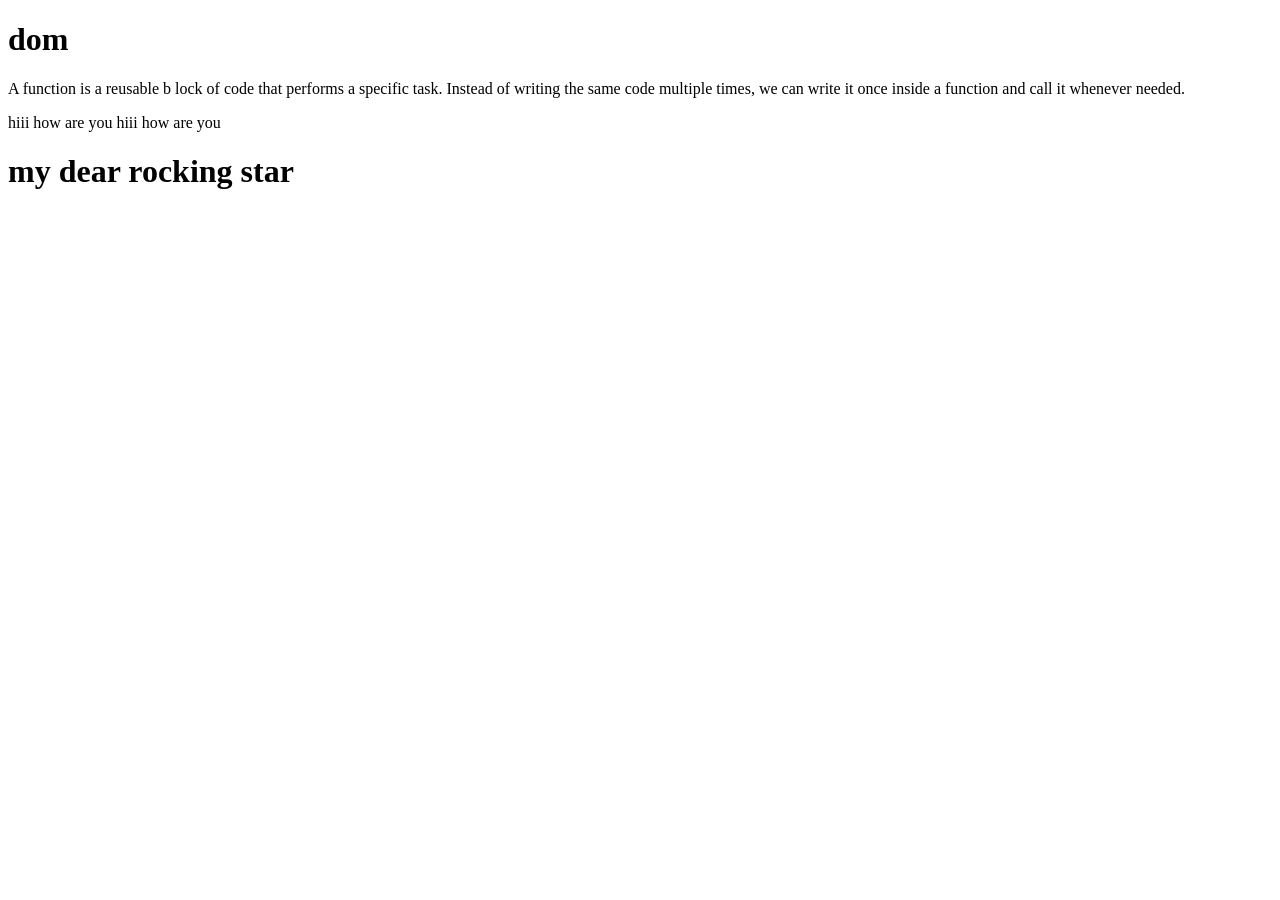
<file: Dom/dom.html>
<!DOCTYPE html>
<html lang="en">

<head>
    <meta charset="UTF-8">
    <meta name="viewport" content="width=device-width, initial-scale=1.0">
    <title>Document</title>
</head>

<body>
    <h1 id="hello shiva good">dom</h1>
    <p class="para">A function is a reusable b lock of code that performs a specific task. Instead of writing the same code multiple times, we can write it once inside a function and call it whenever needed.</p>
    <artice tag="article">hiii how are you</artice>
    <artice tag="article">hiii how are you</artice>

    <h1 id="sundara"> sundara</h1>


    <script src="dom.js">
    </script>


</body>

</html>
</file>
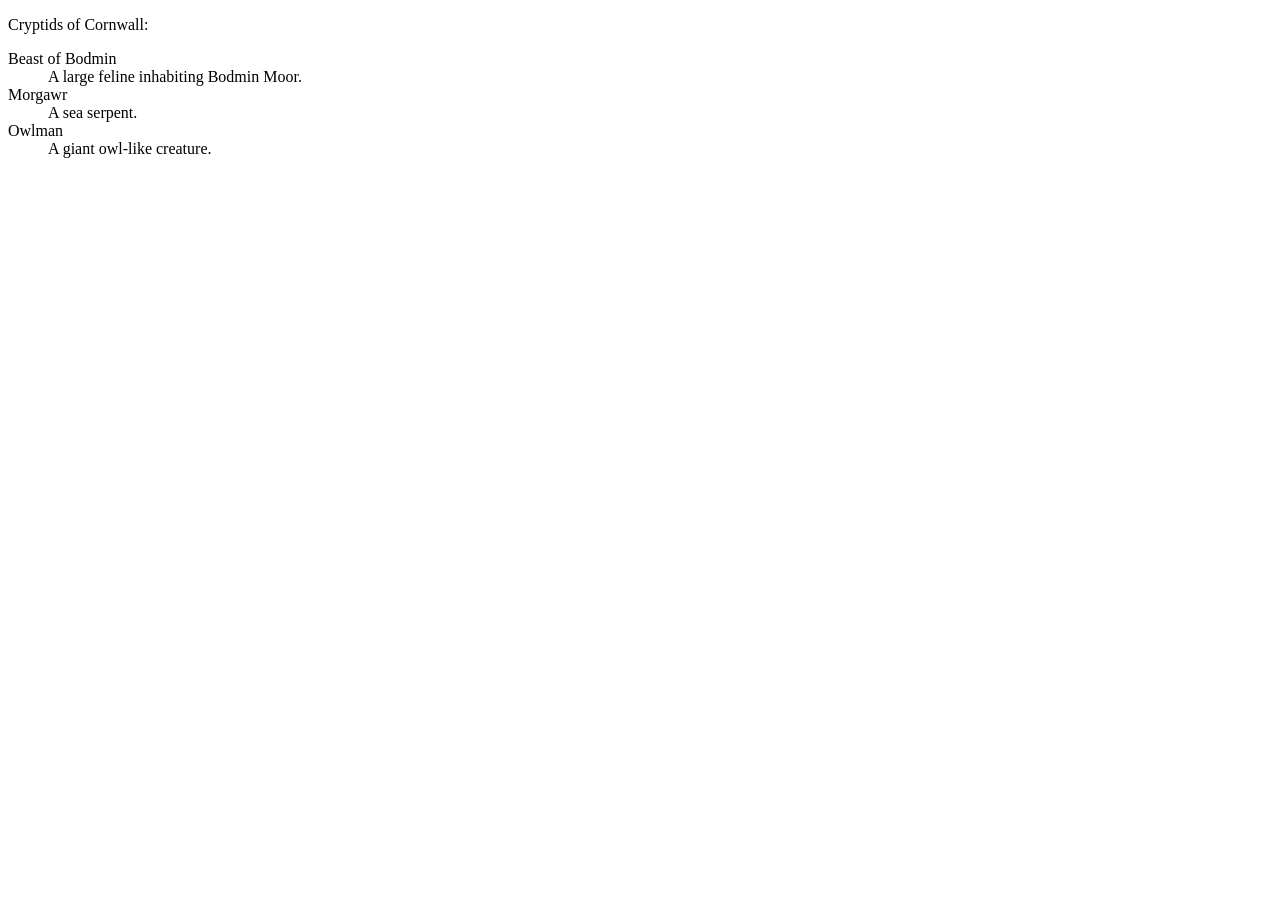
<file: List/descriptionlist.html>
<!DOCTYPE html>
<html lang="en">
<head>
    <meta charset="UTF-8">
    <meta name="viewport" content="width=device-width, initial-scale=1.0">
    <title>Document</title>
</head>
<body>
    <p>Cryptids of Cornwall:</p>

<dl>
  <dt>Beast of Bodmin</dt>
  <dd>A large feline inhabiting Bodmin Moor.</dd>

  <dt>Morgawr</dt>
  <dd>A sea serpent.</dd>

  <dt>Owlman</dt>
  <dd>A giant owl-like creature.</dd>
</dl>
</body>
</html>
</file>
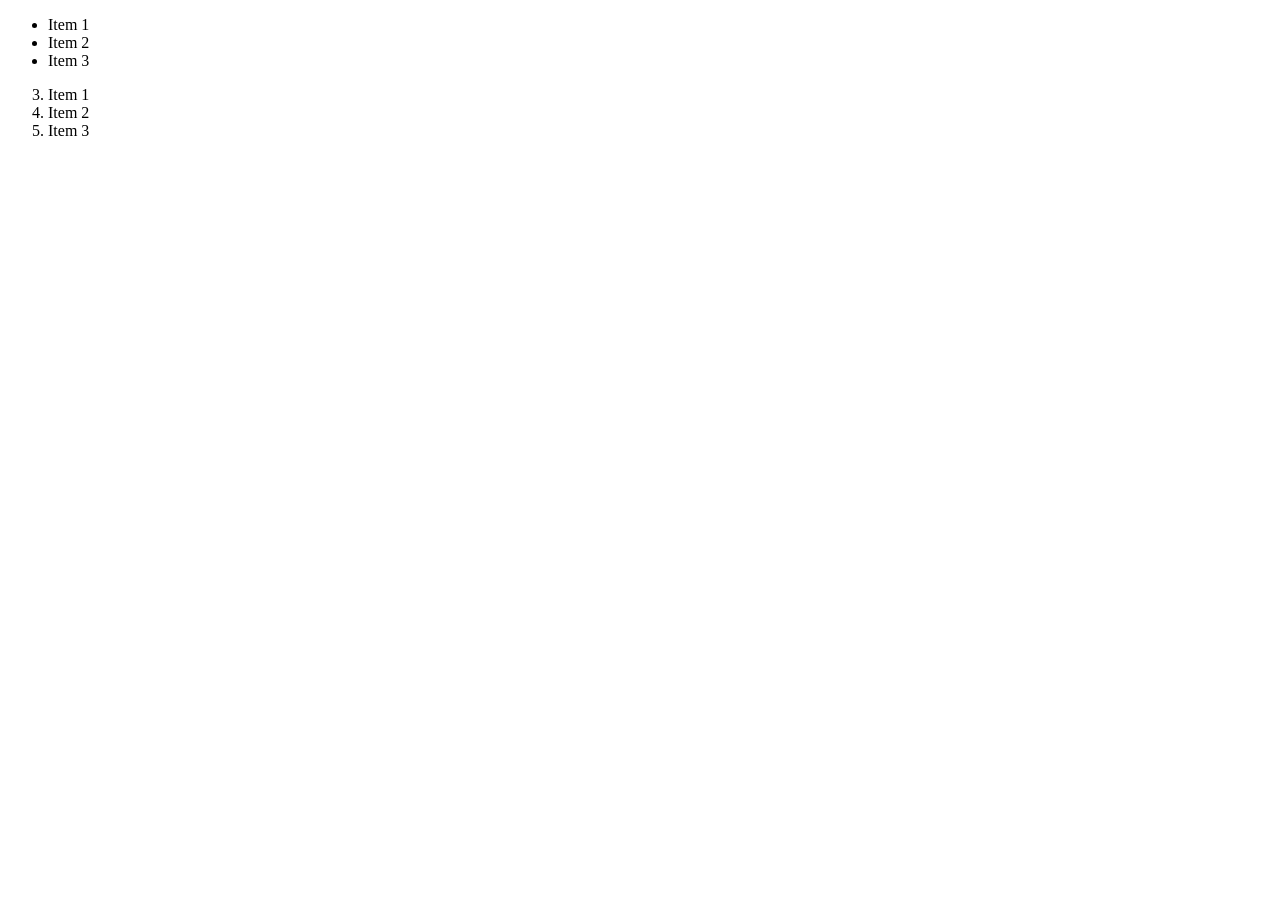
<file: List/list.html>
<!DOCTYPE html>
<html lang="en">
<head>
    <meta charset="UTF-8">
    <meta name="viewport" content="width=device-width, initial-scale=1.0">
    <title>Lists in HTML</title>
</head>
<body>
    <ul type="disc">
        <li>Item 1</li>
        <li>Item 2</li>
        <li>Item 3</li>
    </ul>
    <ol type="1" start="3">
        <li>Item 1</li>
        <li>Item 2</li>
        <li>Item 3</li>
    </ol>
</body>
</html>
</file>
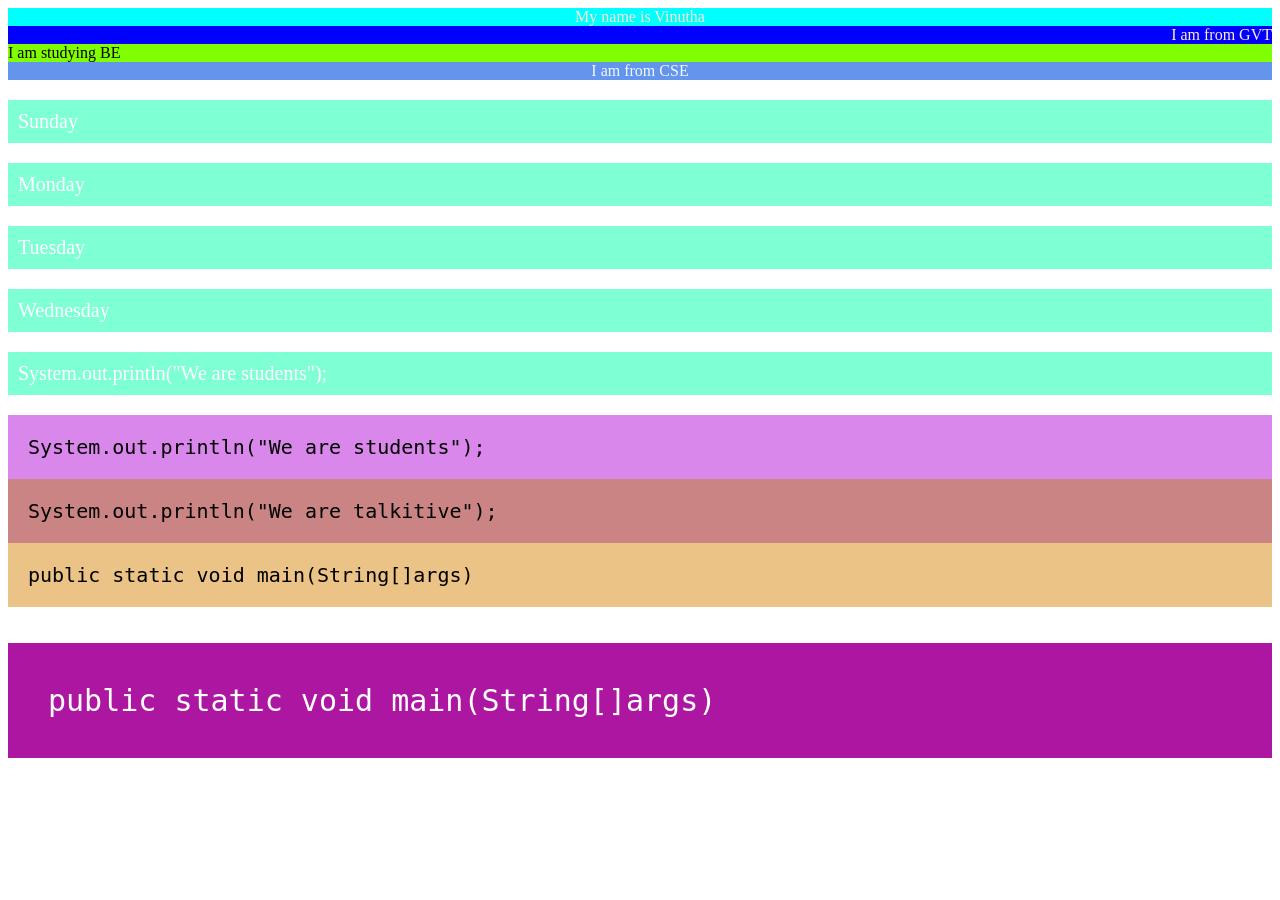
<file: Sample1/hello.html>
<!DOCTYPE html>
<html lang="en">
<head>
    <meta charset="UTF-8">
    <meta name="viewport" content="width=device-width, initial-scale=1.0">
    <title>Document</title>
    <link rel="stylesheet" href="./hello.css">
    <!-- Internal way -->
     <style>
        P{
            background-color: aquamarine;
            padding: 10px;
            color: white;
            font-size: 20px;

        }
     </style>
</head>
<body>
    <!-- Inline css/way style attribute -->
    <article style="background-color: aqua; color:antiquewhite;text-align: center;">My name is Vinutha</article>
    <article style="background-color: blue;color: blanchedalmond;text-align: right;">I am from GVT</article>
    <article style="background-color: chartreuse;color: black;text-align: left;">I am studying BE</article>
    <article style="background-color: cornflowerblue;color:aliceblue;text-align: center;">I am from CSE</article>

    <p>Sunday</p>
    <p>Monday</p>
    <p>Tuesday</p>
    <p>Wednesday</p>
    <p>System.out.println("We are students");</p>
    
    <code id="code01">
        System.out.println("We are students");
    </code>
     <code id="code02">
        System.out.println("We are talkitive");
    </code class="code-class">
    <code>
        public static void main(String[]args)
    </code><br><br>
    <code class="code-class">
        public static void main(String[]args)
    </code>
</body>   
</html>
</file>
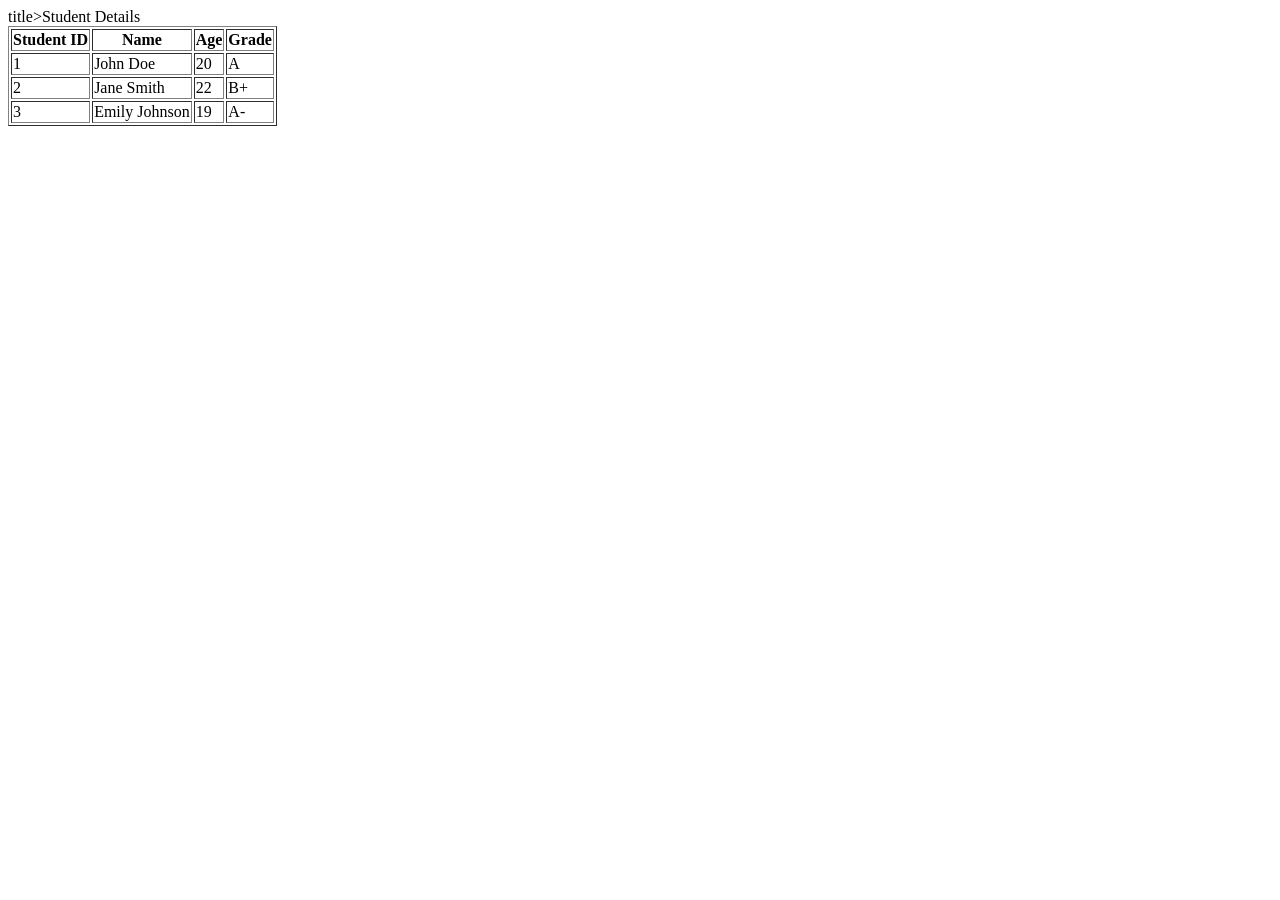
<file: Table/studenttable.html>
<!DOCTYPE html>
<html lang="en">
<head>
    <meta charset="UTF-8">
    <meta name="viewport" content="width=device-width, initial-scale=1.0">
    <title>Student Details</title>

</head>
<body>
    title>Student Details</title>
    <table border="1">
        <tr>
            <th>Student ID</th>
            <th>Name</th>
            <th>Age</th>
            <th>Grade</th>
        </tr>
        <tr>
            <td>1</td>
            <td>John Doe</td>
            <td>20</td>
            <td>A</td>
        </tr>
        <tr>
            <td>2</td>
            <td>Jane Smith</td>
            <td>22</td>
            <td>B+</td>
        </tr>
        <tr>
            <td>3</td>
            <td>Emily Johnson</td>
            <td>19</td>
            <td>A-</td>
        </tr>
    </table>
</body>
</html>
</file>
<file: Sample1/hello.css>
/*tag selector */

code{
    background-color: rgb(235, 195, 135);
    padding: 20px;
    font-size: 20px;
    margin: auto;
    display: block;

}
/*id selector*/
#code01{
     background-color: rgb(218, 135, 235);
    padding: 20px;
    font-size: 20px;
    margin: auto;
    display: block;
}
#code02{
     background-color: rgb(202, 132, 132);
    padding: 20px;
    font-size: 20px;
    margin: auto;
    display: block;
}
/*class selector*/
.code-class{
    background-color: rgb(173, 22, 161);
    color:white;
    padding:40px;
    font-size: 30px;
    display: block;
}
</file>
